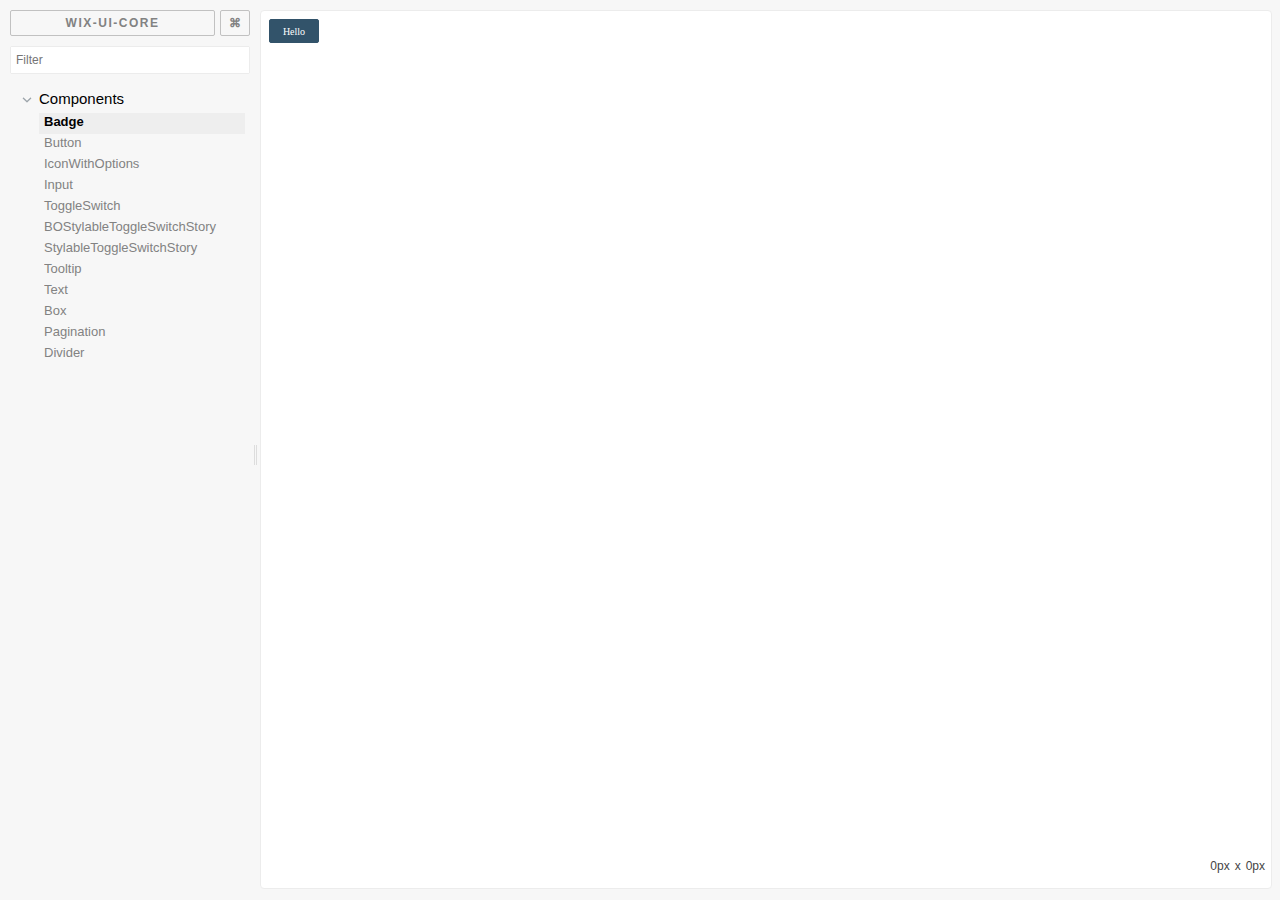
<file: index.html>
<!DOCTYPE html>
<html>
<head>
    <meta charset="utf-8">
    <meta name="viewport" content="width=device-width, initial-scale=1">
    <meta name="storybook-version" content="3.3.3">
    <meta content="IE=edge" http-equiv="X-UA-Compatible" />
    <title>Storybook</title>
    <style>
        /*
          When resizing panels, the drag event breaks if the cursor
          moves over the iframe. Add the 'dragging' class to the body
          at drag start and remove it when the drag ends.
         */
        .dragging iframe {
            pointer-events: none;
        }

        /* Styling the fuzzy search box placeholders */
        .searchBox::-webkit-input-placeholder { /* Chrome/Opera/Safari */
            color: #ddd;
            font-size: 16px;
        }

        .searchBox::-moz-placeholder { /* Firefox 19+ */
            color: #ddd;
            font-size: 16px;
        }

        .searchBox:focus{
            border-color: #EEE !important;
        }

        .btn:hover{
            background-color: #eee
        }
    </style>
    

</head>
<body style="margin: 0;">
    <div id="root"></div>
<script type="text/javascript" src="static/manager.28bb8df04da67157fdd3.bundle.js"></script></body>
</html>
</file>
